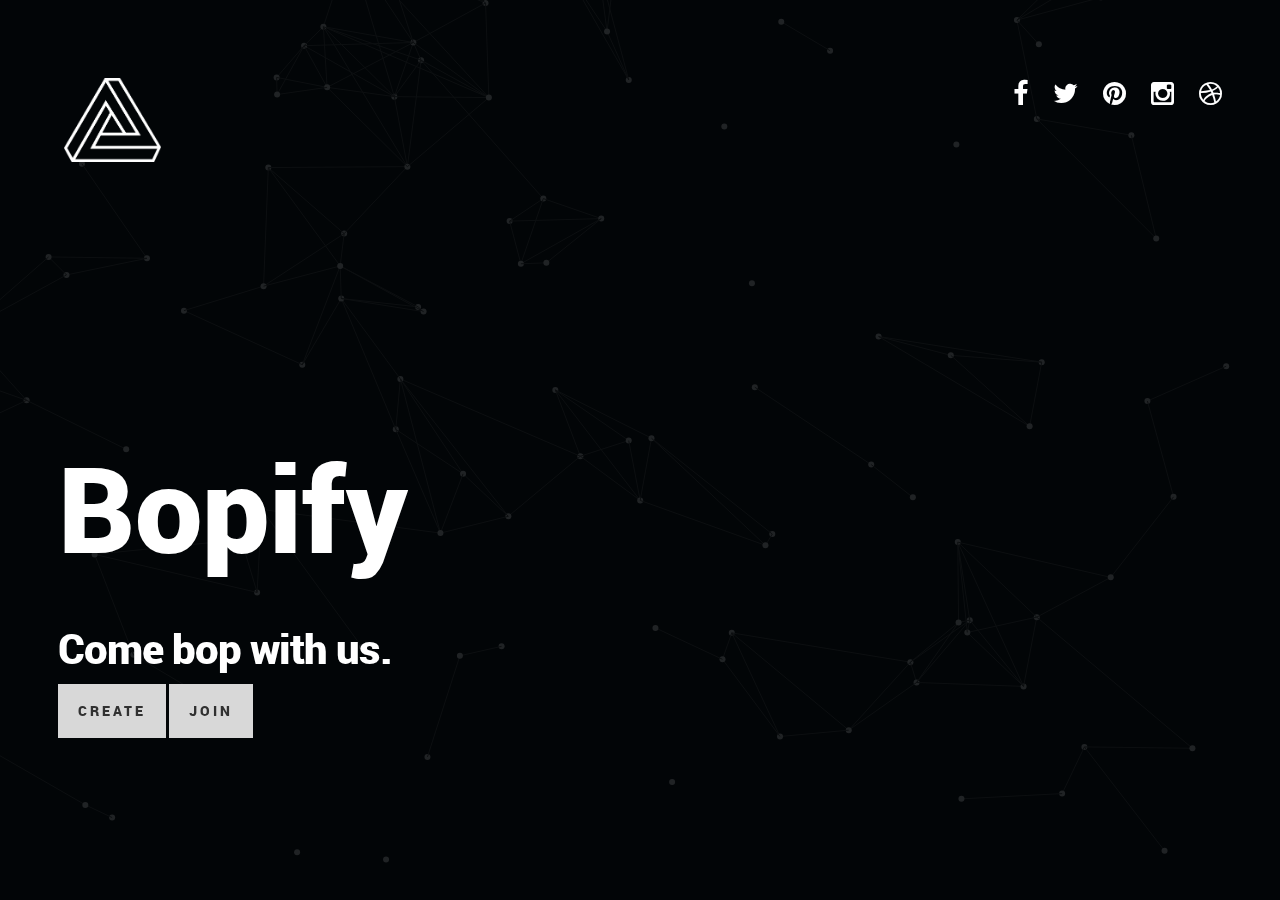
<file: bopify/templates/logged.html>
<!DOCTYPE html>
<!--[if IE 8 ]><html class="no-js oldie ie8" lang="en"> <![endif]-->
<!--[if IE 9 ]><html class="no-js oldie ie9" lang="en"> <![endif]-->
<!--[if (gte IE 9)|!(IE)]><!--><html class="no-js" lang="en"> <!--<![endif]-->
<head>

   <!--- basic page needs
   ================================================== -->
   <meta charset="utf-8">
	<title>Bopify</title>
	<meta name="description" content="">  
	<meta name="author" content="">

   <!-- mobile specific metas
   ================================================== -->
	<meta name="viewport" content="width=device-width, initial-scale=1, maximum-scale=1">

 	<!-- CSS
   ================================================== -->
   <link rel="stylesheet" href="../static/css/base.css">  
   <link rel="stylesheet" href="../static/css/main.css">
   <link rel="stylesheet" href="../static/css/vendor.css">

   <!-- script
   ================================================== -->
	<script src="../static/js/modernizr.js"></script>
</head>

<body id="top">

	<!-- header 
   ================================================== -->
   <header>

   	<div class="row">
   		<div class="logo">
	         <a href="index.html">Khronos</a>
	      </div> 

			<div class="social-links">
			   <ul>
					<li><a href="#"><i class="fa fa-facebook"></i></a></li>
					<li><a href="#"><i class="fa fa-twitter"></i></a></li>
				   <li><a href="#"><i class="fa fa-pinterest"></i></a></li>				   
				   <li><a href="#"><i class="fa fa-instagram"></i></a></li> 
				   <li><a href="#"><i class="fa fa-dribbble"></i></a></li>				     			
				</ul>
			</div>
   	</div> 

   </header> <!-- /header -->   

   <!-- home
   ================================================== -->
   <section id="home" class="home-particles">

   	<div class="shadow-overlay"></div>

   	<div class="content-wrap-table">		   

		<div class="main-content-tablecell">

		   	<div class="row">
		   		<div class="col-twelve">

		   			<div id="counter">
		   				<div class="half">
		   					<span> Bopify </span>
		   				</div> 
		   			</div>

			  			<div class="bottom-text">
			  				<h1> Come bop with us. </h1>

			  				<button type="button" class="btn btn-default col-md-6">Create</button>
				  			<button type="button" class="btn btn-default col-md-6">Join</button> 				
			  			</div>			  						  			   			

			   	</div>
			</div> <!-- /row -->  

		</div> <!-- /main-content --> 
		   
	</div> <!-- /content-wrap -->
   
   </section> <!-- /home -->

   </section> <!-- /info -->
   <!-- Java Script
   ================================================== --> 
   <script src="../static/js/jquery-2.1.3.min.js"></script>
   <script src="../static/js/plugins.js"></script>
   <script src="../static/js/main.js"></script>

</body>

</html>
</file>
<file: bopify/static/css/base.css>
/* =================================================================== 
 *
 *  Khronos v1.0 Base Stylesheet
 *  url: www.styleshout.com
 *  06-10-2016
 *  ------------------------------------------------------------------
 *
 *  TOC:
 *  01. reset
 *  02. basic/base setup styles
 *  03. grid
 *  04. MISC
 *
 * =================================================================== */

 
/* ===================================================================
 * 01. reset - normalize.css v3.0.2 | MIT License | git.io/normalize
 *
 * ------------------------------------------------------------------- */

html {
	font-family: sans-serif;
	-ms-text-size-adjust: 100%;
	-webkit-text-size-adjust: 100%;
}

body {
	margin: 0;
}

article,
aside,
details,
figcaption,
figure,
footer,
header,
hgroup,
main,
menu,
nav,
section,
summary {
	display: block;
}

audio,
canvas,
progress,
video {
	display: inline-block;
	vertical-align: baseline;
}

audio:not([controls]) {
	display: none;
	height: 0;
}

[hidden],
template {
	display: none;
}

a {
	background: transparent;
}

a:active,
a:hover {
	outline: 0;
}

abbr[title] {
	border-bottom: 1px dotted;
}

b,
strong {
	font-weight: bold;
}

dfn {
	font-style: italic;
}

h1 {
	font-size: 2em;
	margin: 0.67em 0;
}

mark {
	background: #ff0;
	color: #000;
}

small {
	font-size: 80%;
}

sub,
sup {
	font-size: 75%;
	line-height: 0;
	position: relative;
	vertical-align: baseline;
}

sup {
	top: -0.5em;
}

sub {
	bottom: -0.25em;
}

img {
	border: 0;
}

svg:not(:root) {
	overflow: hidden;
}

figure {
	margin: 1em 40px;
}

hr {
	-moz-box-sizing: content-box;
	box-sizing: content-box;
	height: 0;
}

pre {
	overflow: auto;
}

code,
kbd,
pre,
samp {
	font-family: monospace, monospace;
	font-size: 1em;
}

button,
input,
optgroup,
select,
textarea {
	color: inherit;
	font: inherit;
	margin: 0;
}

button {
	overflow: visible;
}

button,
select {
	text-transform: none;
}

button,
html input[type="button"],
input[type="reset"],
input[type="submit"] {
	-webkit-appearance: button;
	cursor: pointer;
}

button[disabled],
html input[disabled] {
	cursor: default;
}

button::-moz-focus-inner,
input::-moz-focus-inner {
	border: 0;
	padding: 0;
}

input {
	line-height: normal;
}

input[type="checkbox"],
input[type="radio"] {
	box-sizing: border-box;
	padding: 0;
}

input[type="number"]::-webkit-inner-spin-button,
input[type="number"]::-webkit-outer-spin-button {
	height: auto;
}

input[type="search"] {
	-webkit-appearance: textfield;
	-moz-box-sizing: content-box;
	-webkit-box-sizing: content-box;
	box-sizing: content-box;
}

input[type="search"]::-webkit-search-cancel-button,
input[type="search"]::-webkit-search-decoration {
	-webkit-appearance: none;
}

fieldset {
	border: 1px solid #c0c0c0;
	margin: 0 2px;
	padding: 0.35em 0.625em 0.75em;
}

legend {
	border: 0;
	padding: 0;
}

textarea {
	overflow: auto;
}

optgroup {
	font-weight: bold;
}

table {
	border-collapse: collapse;
	border-spacing: 0;
}

td,
th {
	padding: 0;
}


/* ===================================================================
 * 02. basic/base setup styles - (_basic.scss)
 *
 * ------------------------------------------------------------------- */
html {
	font-size: 62.5%;
	box-sizing: border-box;
}

*,
*::before,
*::after {
	box-sizing: inherit;
}

body {
	font-weight: normal;
	line-height: 1;
	text-rendering: optimizeLegibility;
	word-wrap: break-word;
	-webkit-overflow-scrolling: touch;
	-webkit-text-size-adjust: none;
}

body,
input,
button {
	-moz-osx-font-smoothing: grayscale;
	-webkit-font-smoothing: antialiased;
}

/* -------------------------------------------------------------------
 * Media - (_basic.scss)
 * ------------------------------------------------------------------- */
img,
video {
	max-width: 100%;
	height: auto;
}

/* -------------------------------------------------------------------
 * Typography resets - (_basic.scss)
 * ------------------------------------------------------------------- */
div, dl, dt, dd, ul, ol, li, h1, h2, h3, h4, h5, h6, pre, form, p, blockquote, th, td {
	margin: 0;
	padding: 0;
}
h1, h2, h3, h4, h5, h6 {
	-webkit-font-variant-ligatures: common-ligatures;
	-moz-font-variant-ligatures: common-ligatures;
	font-variant-ligatures: common-ligatures;
	text-rendering: optimizeLegibility;
}
em, i {
	font-style: italic;
	line-height: inherit;
}
strong, b {
	font-weight: bold;
	line-height: inherit;
}
small {
	font-size: 60%;
	line-height: inherit;
}
ol, ul {
	list-style: none;
}
li {
	display: block;
}

/* -------------------------------------------------------------------
 * links - (_basic.scss)
 * ------------------------------------------------------------------- */
a {
	text-decoration: none;
	line-height: inherit;
}

a img {
	border: none;
}

/* ------------------------------------------------------------------- 
 * inputs - (_basic.scss)
 * ------------------------------------------------------------------- */
fieldset {
	margin: 0;
	padding: 0;
}

input[type="email"],
input[type="number"],
input[type="search"],
input[type="text"],
input[type="tel"],
input[type="url"],
input[type="password"],
textarea {
	-webkit-appearance: none;
	-moz-appearance: none;
	-ms-appearance: none;
	-o-appearance: none;
	appearance: none;
}


/* ===================================================================
 * 03. grid - (_grid.scss)
 *
 * ------------------------------------------------------------------- */
.row {
	width: 94%;
	max-width: 1170px;
	margin: 0 auto;
}

.row:before,
.row:after {
	content: "";
	display: table;
}

.row:after {
	clear: both;
}

.row .row {
	width: auto;
	max-width: none;
	margin-left: -20px;
	margin-right: -20px;
}

[class*="col-"],
.bgrid {
	float: left;
}

[class*="col-"] + [class*="col-"].end {
	float: right;
}

[class*="col-"] {
	padding: 0 20px;
}

.col-one {
	width: 8.33333%;
}
.col-two, .col-1-6 {
	width: 16.66667%;
}
.col-three, .col-1-4 {
	width: 25%;
}
.col-four, .col-1-3 {
	width: 33.33333%;
}
.col-five {
	width: 41.66667%;
}
.col-six, .col-1-2 {
	width: 50%;
}
.col-seven {
	width: 58.33333%;
}
.col-eight, .col-2-3 {
	width: 66.66667%;
}
.col-nine, .col-3-4 {
	width: 75%;
}
.col-ten, .col-5-6 {
	width: 83.33333%;
}
.col-eleven {
	width: 91.66667%;
}
.col-twelve, .col-full {
	width: 100%;
}

/* --------------------------------------------------------------- 
 * small screens - (_base.scss)
 * --------------------------------------------------------------- */
@media screen and (max-width:1024px) {
	.row .row {
		margin-left: -18px;
		margin-right: -18px;
	}

	[class*="col-"] {
		padding: 0 18px;
	}

}

/* ---------------------------------------------------------------
 * tablets - (_base.scss)
 * --------------------------------------------------------------- */
@media screen and (max-width:768px) {
	.row {
		width: auto;
		padding-left: 30px;
		padding-right: 30px;
	}

	.row .row {
		padding-left: 0;
		padding-right: 0;
		margin-left: -15px;
		margin-right: -15px;
	}

	[class*="col-"] {
		padding: 0 15px;
	}

	.tab-1-4 {
		width: 25%;
	}

	.tab-1-3 {
		width: 33.33333%;
	}

	.tab-1-2 {
		width: 50%;
	}

	.tab-2-3 {
		width: 66.66667%;
	}

	.tab-3-4 {
		width: 75%;
	}

	.tab-full {
		width: 100%;
	}

}

/* --------------------------------------------------------------- 
 * large mobile devices - (_base.scss)
 * --------------------------------------------------------------- */
@media screen and (max-width:600px) {
	.row {
		padding-left: 25px;
		padding-right: 25px;
	}

	.row .row {
		margin-left: -10px;
		margin-right: -10px;
	}

	[class*="col-"] {
		padding: 0 10px;
	}

	.mob-1-4 {
		width: 25%;
	}

	.mob-1-2 {
		width: 50%;
	}

	.mob-3-4 {
		width: 75%;
	}

	.mob-full {
		width: 100%;
	}

}

/* --------------------------------------------------------------- 
 * small mobile devices - (_base.scss)
 * --------------------------------------------------------------- */
@media screen and (max-width:400px) {
	.row .row {
		padding-left: 0;
		padding-right: 0;
		margin-left: 0;
		margin-right: 0;
	}

	[class*="col-"] {
		width: 100% !important;
		float: none !important;
		clear: both !important;
		margin-left: 0;
		margin-right: 0;
		padding: 0;
	}

	[class*="col-"] + [class*="col-"].end {
		float: none;
	}

}


/* ===================================================================
 * block grids - (_base.scss)
 *
 * ------------------------------------------------------------------- */

[class*="block-"]:before, [class*="block-"]:after {
	content: "";
	display: table;
}

[class*="block-"]:after {
	clear: both;
}

.block-1-6 .bgrid {
	width: 16.66667%;
}

.block-1-4 .bgrid {
	width: 25%;
}

.block-1-3 .bgrid {
	width: 33.33333%;
}

.block-1-2 .bgrid {
	width: 50%;
}

/**
 * Clearing for block grid columns. Allow columns with 
 * different heights to align properly.
 */
.block-1-6 .bgrid:nth-child(6n+1),
.block-1-4 .bgrid:nth-child(4n+1),
.block-1-3 .bgrid:nth-child(3n+1),
.block-1-2 .bgrid:nth-child(2n+1) {
	clear: both;
}

/* ---------------------------------------------------------------
 * small screens - (_base.scss)
 * --------------------------------------------------------------- */
@media screen and (max-width:1024px) {
	.block-s-1-6 .bgrid {
		width: 16.66667%;
	}

	.block-s-1-4 .bgrid {
		width: 25%;
	}

	.block-s-1-3 .bgrid {
		width: 33.33333%;
	}

	.block-s-1-2 .bgrid {
		width: 50%;
	}

	.block-s-full .bgrid {
		width: 100%;
		clear: both;
	}

	[class*="block-s-"] .bgrid:nth-child(n) {
		clear: none;
	}

	.block-s-1-6 .bgrid:nth-child(6n+1),
	.block-s-1-4 .bgrid:nth-child(4n+1),
	.block-s-1-3 .bgrid:nth-child(3n+1),
	.block-s-1-2 .bgrid:nth-child(2n+1) {
		clear: both;
	}

}

/* ---------------------------------------------------------------
 * tablets - (_base.scss)
 * --------------------------------------------------------------- */
@media screen and (max-width:768px) {
	.block-tab-1-6 .bgrid {
		width: 16.66667%;
	}

	.block-tab-1-4 .bgrid {
		width: 25%;
	}

	.block-tab-1-3 .bgrid {
		width: 33.33333%;
	}

	.block-tab-1-2 .bgrid {
		width: 50%;
	}

	.block-tab-full .bgrid {
		width: 100%;
		clear: both;
	}

	[class*="block-tab-"] .bgrid:nth-child(n) {
		clear: none;
	}

	.block-tab-1-6 .bgrid:nth-child(6n+1),
	.block-tab-1-4 .bgrid:nth-child(4n+1),
	.block-tab-1-3 .bgrid:nth-child(3n+1),
	.block-tab-1-2 .bgrid:nth-child(2n+1) {
		clear: both;
	}

}

/* ---------------------------------------------------------------
 * large mobile devices - (_base.scss)
 * --------------------------------------------------------------- */
@media screen and (max-width:600px) {
	.block-mob-1-6 .bgrid {
		width: 16.66667%;
	}

	.block-mob-1-4 .bgrid {
		width: 25%;
	}

	.block-mob-1-3 .bgrid {
		width: 33.33333%;
	}

	.block-mob-1-2 .bgrid {
		width: 50%;
	}

	.block-mob-full .bgrid {
		width: 100%;
		clear: both;
	}

	[class*="block-mob-"] .bgrid:nth-child(n) {
		clear: none;
	}

	.block-mob-1-6 .bgrid:nth-child(6n+1),
	.block-mob-1-4 .bgrid:nth-child(4n+1),
	.block-mob-1-3 .bgrid:nth-child(3n+1),
	.block-mob-1-2 .bgrid:nth-child(2n+1) {
		clear: both;
	}

}

/* ---------------------------------------------------------------
 * stack on small mobile devices - (_base.scss)
 * --------------------------------------------------------------- */
@media screen and (max-width:400px) {
	.stack .bgrid {
		width: 100% !important;
		float: none !important;
		clear: both !important;
		margin-left: 0;
		margin-right: 0;
	}

}


/* ===================================================================
 * 04. MISC  - (_base.scss)
 *
 * ------------------------------------------------------------------- */

/**
 * Clearing - (http://nicolasgallagher.com/micro-clearfix-hack/
 */
.group:before,
.group:after {
	content: "";
	display: table;
}

.group:after {
	clear: both;
}

/**
 * Misc Helper Styles 
 */
.hide {
	display: none;
}

.invisible {
	visibility: hidden;
}

.antialiased {
	-webkit-font-smoothing: antialiased;
	-moz-osx-font-smoothing: grayscale;
}

.overflow-hidden {
	overflow: hidden;
}

.remove-bottom {
	margin-bottom: 0;
}

.half-bottom {
	margin-bottom: 1.5rem !important;
}

.add-bottom {
	margin-bottom: 3rem !important;
}

.no-border {
	border: none;
}

.full-width {
	width: 100%;
}

.text-center {
	text-align: center;
}

.text-left {
	text-align: left;
}

.text-right {
	text-align: right;
}

.pull-left {
	float: left;
}

.pull-right {
	float: right;
}

.align-center {
	margin-left: auto;
	margin-right: auto;
	text-align: center;
}
</file>
<file: bopify/static/css/main.css>
/* =================================================================== 
 *
 *  Khronos v1.0 Main Stylesheet
 *  url: www.styleshout.com
 *  06-10-2016
 *  ------------------------------------------------------------------
 *
 *  TOC:
 *  01. webfonts and iconfonts
 *  02. base style overrides
 *  03. typography & general theme styles
 *  04. preloader
 *  05. forms
 *  06. buttons
 *  07. other components
 *  08. header styles
 *  09. home
 *  10. info
 *  11. cta
 *  12. footer
 *
 * =================================================================== */


/* ===================================================================
 * 01. webfonts and iconfonts - (_document-setup)
 *
 * ------------------------------------------------------------------- */
@import url("fonts.css");
@import url("font-awesome/css/font-awesome.min.css");
@import url("micons/micons.css");


/* ===================================================================
 * 02. base style overrides - (_document-setup)
 *
 * ------------------------------------------------------------------- */
html {
	font-size: 10px;
}
@media only screen and (max-width:1024px) {
	html {
		font-size: 9.375px;
	}
}
@media only screen and (max-width:768px) {
	html {
		font-size: 10px;
	}
}
@media only screen and (max-width:400px) {
	html {
		font-size: 9.375px;
	}
}
html, body {
	height: 100%;
}
body {
	background: #FFFFFF;
	font-family: "roboto-regular", sans-serif;
	font-size: 1.6rem;
	line-height: 3rem;
	color: #333333;
}

/* ------------------------------------------------------------------- 
 * links - (_document-setup) 
 * ------------------------------------------------------------------- */
a, a:visited {
	color: #057f78;
	-moz-transition: all 0.3s ease-in-out;
	-o-transition: all 0.3s ease-in-out;
	-webkit-transition: all 0.3s ease-in-out;
	-ms-transition: all 0.3s ease-in-out;
	transition: all 0.3s ease-in-out;
}
a:hover, a:focus {
	color: #000000;
}

/* ===================================================================
 * 03. typography & general theme styles - (_document-setup.scss) 
 *
 * ------------------------------------------------------------------- */
h1, h2, h3, h4, h5, h6, .h01, .h02, .h03, .h04, .h05, .h06 {
	font-family: "roboto-black", sans-serif;
	color: #151515;
	font-style: normal;
	text-rendering: optimizeLegibility;
	margin-bottom: 2.1rem;
}
h3, .h03, h4, .h04 {
	margin-bottom: 1.8rem;
}
h5, .h05, h6, .h06 {
	margin-bottom: 1.2rem;
}
h1, .h01 {
	font-size: 3.1rem;
	line-height: 1.35;
	letter-spacing: -.1rem;
}
@media only screen and (max-width:600px) {
	h1, .h01 {
		font-size: 2.6rem;
		letter-spacing: -.07rem;
	}
}
h2, .h02 {
	font-size: 2.4rem;
	line-height: 1.25;
}
h3, .h03 {
	font-size: 2rem;
	line-height: 1.5;
}
h4, .h04 {
	font-size: 1.7rem;
	line-height: 1.76;
}
h5, .h05 {
	font-size: 1.4rem;
	line-height: 1.7;
	text-transform: uppercase;
	letter-spacing: .2rem;
}
h6, .h06 {
	font-size: 1.3rem;
	line-height: 1.85;
	text-transform: uppercase;
	letter-spacing: .2rem;
}
p img {
	margin: 0;
}
p.lead {
	font-family: "roboto-light", serif;
	font-size: 2rem;
	line-height: 1.8;
	color: #4d4d4d;
}
@media only screen and (max-width:768px) {
	p.lead {
		font-size: 1.8rem;
	}
}
em, i, strong, b {
	font-size: 1.6rem;
	line-height: 3rem;
	font-style: normal;
	font-weight: normal;
}
em, i {
	font-family: "roboto-italic", serif;
}
strong, b {
	font-family: "roboto-bold", serif;
}
small {
	font-size: 1.1rem;
	line-height: inherit;
}
blockquote {
	margin: 3rem 0;
	padding-left: 4rem;
	position: relative;
}
blockquote:before {
	content: "\201C";
	font-size: 8rem;
	line-height: 0px;
	margin: 0;
	color: #333;
	font-family: arial, sans-serif;
	position: absolute;
	top: 3rem;
	left: 0;
}
blockquote p {
	font-family: georgia, serif;
	font-style: italic;
	padding: 0;
	font-size: 1.9rem;
	line-height: 1.75;
}
blockquote cite {
	display: block;
	font-size: 1.2rem;
	font-style: normal;
	line-height: 1.65;
}
blockquote cite:before {
	content: "\2014 \0020";
}
blockquote cite a, blockquote cite a:visited {
	color: #4d4d4d;
	border: none;
}
abbr {
	font-family: "roboto-bold", serif;
	font-variant: small-caps;
	text-transform: lowercase;
	letter-spacing: .05rem;
	color: #4d4d4d;
}
var, kbd, samp, code, pre {
	font-family: Consolas, "Andale Mono", Courier, "Courier New", monospace;
}
pre {
	padding: 2.4rem 3rem 3rem;
	background: #F1F1F1;
}
code {
	font-size: 1.4rem;
	margin: 0 .2rem;
	padding: .3rem .6rem;
	white-space: nowrap;
	background: #F1F1F1;
	border: 1px solid #E1E1E1;
	border-radius: 3px;
}
pre > code {
	display: block;
	white-space: pre;
	line-height: 2;
	padding: 0;
	margin: 0;
}
pre.prettyprint > code {
	border: none;
}
del {
	text-decoration: line-through;
}
abbr[title], dfn[title] {
	border-bottom: 1px dotted;
	cursor: help;
}
mark {
	background: #FFF49B;
	color: #000;
}
hr {
	border: solid #d2d2d2;
	border-width: 1px 0 0;
	clear: both;
	margin: 2.4rem 0 1.5rem;
	height: 0;
}

/* ------------------------------------------------------------------- 
 * Lists - (_document-setup)  
 * ------------------------------------------------------------------- */
ol {
	list-style: decimal;
}
ul {
	list-style: disc;
}
li {
	display: list-item;
}
ol, ul {
	margin-left: 1.7rem;
}
ul li {
	padding-left: .4rem;
}
ul ul, ul ol, ol ol, ol ul {
	margin: .6rem 0 .6rem 1.7rem;
}
ul.disc li {
	display: list-item;
	list-style: none;
	padding: 0 0 0 .8rem;
	position: relative;
}
ul.disc li::before {
	content: "";
	display: inline-block;
	width: 8px;
	height: 8px;
	border-radius: 50%;
	background: #034e4a;
	position: absolute;
	left: -17px;
	top: 11px;
	vertical-align: middle;
}
dt {
	margin: 0;
	color: #034e4a;
}
dd {
	margin: 0 0 0 2rem;
}

/* ------------------------------------------------------------------- 
 * Spacing - (_document-setup)  
 * ------------------------------------------------------------------- */
button, .button {
	margin-bottom: 1.2;
}
fieldset {
	margin-bottom: 1.5rem;
}
input,
textarea,
select,
pre,
blockquote,
figure,
table,
p,
ul,
ol,
dl,
form,
.fluid-video-wrapper,
.ss-custom-select {
	margin-bottom: 3rem;
}

/* ------------------------------------------------------------------- 
 * floated image - (_document-setup)  
 * ------------------------------------------------------------------- */
img.pull-right {
	margin: 1.5rem 0 0 3rem;
}
img.pull-left {
	margin: 1.5rem 3rem 0 0;
}

/* ------------------------------------------------------------------- 
 * block grids paddings
 * ------------------------------------------------------------------- */
.bgrid {
	padding: 0 20px;
}
@media only screen and (max-width:1024px) {
	.bgrid {
		padding: 0 18px;
	}
}
@media only screen and (max-width:768px) {
	.bgrid {
		padding: 0 15px;
	}
}
@media only screen and (max-width:600px) {
	.bgrid {
		padding: 0 10px;
	}
}
@media only screen and (max-width:400px) {
	.bgrid {
		padding: 0;
	}
}

 
/* ===================================================================
 * 04. preloader - (_preloader-1.scss)
 *
 * ------------------------------------------------------------------- */
#preloader {
	position: fixed;
	top: 0;
	left: 0;
	right: 0;
	bottom: 0;
	background: #050505;
	z-index: 800;
	height: 100%;
	width: 100%;
}
.no-js #preloader, .oldie #preloader {
	display: none;
}
#loader {
	position: absolute;
	left: 50%;
	top: 50%;
	width: 60px;
	height: 60px;
	margin: -30px 0 0 -30px;
	padding: 0;
}
#loader:before {
	content: "";
	border-top: 6px solid rgba(255, 255, 255, 0.1);
	border-right: 6px solid rgba(255, 255, 255, 0.1);
	border-bottom: 6px solid rgba(255, 255, 255, 0.1);
	border-left: 6px solid #FFFFFF;
	-webkit-animation: load 1.1s infinite linear;
	animation: load 1.1s infinite linear;
	display: block;
	border-radius: 50%;
	width: 60px;
	height: 60px;
}
@-webkit-keyframes load {
	0% {
		-webkit-transform: rotate(0deg);
		transform: rotate(0deg);
	}
	100% {
		-webkit-transform: rotate(360deg);
		transform: rotate(360deg);
	}
}
@keyframes load {
	0% {
		-webkit-transform: rotate(0deg);
		transform: rotate(0deg);
	}
	100% {
		-webkit-transform: rotate(360deg);
		transform: rotate(360deg);
	}
}


/* ===================================================================
 * 05. forms - (_forms.scss)
 *
 * ------------------------------------------------------------------- */
fieldset {
	border: none;
}
input[type="email"],
input[type="number"],
input[type="search"],
input[type="text"],
input[type="tel"],
input[type="url"],
input[type="password"],
textarea,
select {
	display: block;
	height: 6rem;
	padding: 1.5rem 2rem;
	border: none;
	border-bottom: 3px solid rgba(17, 17, 17, 0.5);
	outline: none;
	vertical-align: middle;
	color: #333333;
	font-family: "roboto-regular", sans-serif;
	font-size: 1.7rem;
	line-height: 3rem;
	max-width: 100%;
	background: transparent;
	-moz-transition: all 0.3s ease-in-out;
	-o-transition: all 0.3s ease-in-out;
	-webkit-transition: all 0.3s ease-in-out;
	-ms-transition: all 0.3s ease-in-out;
	transition: all 0.3s ease-in-out;
}
textarea {
	min-height: 25rem;
}
input[type="email"]:focus,
input[type="number"]:focus,
input[type="search"]:focus,
input[type="text"]:focus,
input[type="tel"]:focus,
input[type="url"]:focus,
input[type="password"]:focus,
textarea:focus,
select:focus {
	color: #000000;
	border-color: #034e4a;
}
label, legend {
	font-family: "roboto-bold", sans-serif;
	font-size: 1.6rem;
	margin-bottom: .6rem;
	color: black;
	display: block;
}
input[type="checkbox"],
input[type="radio"] {
	display: inline;
}

label > .label-text {
	display: inline-block;
	margin-left: 1rem;
	font-family: "roboto-regular", sans-serif;
	line-height: inherit;
}

label > input[type="checkbox"],
label > input[type="radio"] {
	margin: 0;
	position: relative;
	top: .15rem;
}

/* ------------------------------------------------------------------- 
 * Style Placeholder Text  
 * ------------------------------------------------------------------- */
::-webkit-input-placeholder {
	color: gray;
}
:-moz-placeholder {
	color: gray;  /* Firefox 18- */
}
::-moz-placeholder {
	color: gray;  /* Firefox 19+ */
}
:-ms-input-placeholder {
	color: gray;
}
.placeholder {
	color: gray !important;
}

/* ===================================================================
 * 06. buttons - (_button-essentials.scss)
 *
 * ------------------------------------------------------------------- */
.button,
a.button,
button,
input[type="submit"],
input[type="reset"],
input[type="button"] {
	display: inline-block;
	font-family: "roboto-black", sans-serif;
	font-size: 1.4rem;
	text-transform: uppercase;
	letter-spacing: .3rem;
	height: 5.4rem;
	line-height: 5.4rem;
	padding: 0 3rem;
	margin: 0 .3rem 1.2rem 0;
	background: #d8d8d8;
	color: #313131;
	text-decoration: none;
	cursor: pointer;
	text-align: center;
	white-space: nowrap;
	border: none;
	-moz-transition: all 0.3s ease-in-out;
	-o-transition: all 0.3s ease-in-out;
	-webkit-transition: all 0.3s ease-in-out;
	-ms-transition: all 0.3s ease-in-out;
	transition: all 0.3s ease-in-out;
}

.button:hover,
a.button:hover,
button:hover,
input[type="submit"]:hover,
input[type="reset"]:hover,
input[type="button"]:hover,
.button:focus,
button:focus,
input[type="submit"]:focus,
input[type="reset"]:focus,
input[type="button"]:focus {
	background: #bebebe;
	color: #000000;
	outline: 0;
}

.button.button-primary,
a.button.button-primary,
button.button-primary,
input[type="submit"].button-primary,
input[type="reset"].button-primary,
input[type="button"].button-primary {
	background: #034e4a;
	color: #FFFFFF;
}

.button.button-primary:hover,
a.button.button-primary:hover,
button.button-primary:hover,
input[type="submit"].button-primary:hover,
input[type="reset"].button-primary:hover,
input[type="button"].button-primary:hover,
.button.button-primary:focus,
button.button-primary:focus,
input[type="submit"].button-primary:focus,
input[type="reset"].button-primary:focus,
input[type="button"].button-primary:focus {
	background: #1f1f1f;
}

button.full-width,
.button.full-width {
	width: 100%;
	margin-right: 0;
}

button.medium,
.button.medium {
	height: 5.7rem !important;
	line-height: 5.7rem !important;
	padding: 0 1.8rem !important;
}

button.large,
.button.large {
	height: 6rem !important;
	line-height: 6rem !important;
	padding: 0rem 3rem !important;
}

button.stroke,
.button.stroke {
	background: transparent !important;
	border: 3px solid #313131;
	line-height: 4.8rem;
}

button.stroke.medium,
.button.stroke.medium {
	line-height: 5.1rem !important;
}

button.stroke.large,
.button.stroke.large {
	line-height: 5.4rem !important;
}

button.stroke:hover,
.button.stroke:hover {
	border: 3px solid #034e4a;
	color: #034e4a;
}

button::-moz-focus-inner,
input::-moz-focus-inner {
	border: 0;
	padding: 0;
}


/* ===================================================================
 * 07. other components - (_others.scss)
 *
 * ------------------------------------------------------------------- */

/* ------------------------------------------------------------------- 
 * additional typo styles - (_additional-typo.scss)
 * ------------------------------------------------------------------- */

/* drop cap 
 * ----------------------------------------------- */
.drop-cap:first-letter {
	float: left;
	margin: 0;
	padding: 1.5rem .6rem 0 0;
	font-size: 8.4rem;
	font-family: "roboto-bold", sans-serif;
	line-height: 6rem;
	text-indent: 0;
	background: transparent;
	color: #151515;
}

/* line definition style 
 * ----------------------------------------------- */
.lining dt, .lining dd {
	display: inline;
	margin: 0;
}
.lining dt + dt:before, .lining dd + dt:before {
	content: "\A";
	white-space: pre;
}
.lining dd + dd:before {
	content: ", ";
}
.lining dd + dd:before {
	content: ", ";
}
.lining dd:before {
	content: ": ";
	margin-left: -0.2em;
}

/* dictionary definition style 
 * ----------------------------------------------- */
.dictionary-style dt {
	display: inline;
	counter-reset: definitions;
}
.dictionary-style dt + dt:before {
	content: ", ";
	margin-left: -0.2em;
}
.dictionary-style dd {
	display: block;
	counter-increment: definitions;
}
.dictionary-style dd:before {
	content: counter(definitions, decimal) ". ";
}

/** 
 * Pull Quotes
 * -----------
 * markup:
 *
 * <aside class="pull-quote">
 *		<blockquote>
 *			<p></p>
 *		</blockquote>
 *	</aside>
 *
 * --------------------------------------------------------------------- */
.pull-quote {
	position: relative;
	padding: 2.1rem 3rem 2.1rem 0px;
}
.pull-quote:before, .pull-quote:after {
	height: 1em;
	position: absolute;
	font-size: 8rem;
	font-family: Arial, Sans-Serif;
	color: #333;
}
.pull-quote:before {
	content: "\201C";
	top: 33px;
	left: 0;
}
.pull-quote:after {
	content: '\201D';
	bottom: -33px;
	right: 0;
}
.pull-quote blockquote {
	margin: 0;
}
.pull-quote blockquote:before {
	content: none;
}

/** 
 * Stats Tab
 * ---------
 * markup:
 *
 * <ul class="stats-tabs">
 *		<li><a href="#">[value]<em>[name]</em></a></li>
 *	</ul>
 *
 * Extend this object into your markup.
 *
 * --------------------------------------------------------------------- */
.stats-tabs {
	padding: 0;
	margin: 3rem 0;
}
.stats-tabs li {
	display: inline-block;
	margin: 0 1.5rem 3rem 0;
	padding: 0 1.5rem 0 0;
	border-right: 1px solid #ccc;
}
.stats-tabs li:last-child {
	margin: 0;
	padding: 0;
	border: none;
}
.stats-tabs li a {
	display: inline-block;
	font-size: 2.5rem;
	font-family: "roboto-bold", sans-serif;
	border: none;
	color: #252525;
}
.stats-tabs li a:hover {
	color: #034e4a;
}
.stats-tabs li a em {
	display: block;
	margin: .6rem 0 0 0;
	font-size: 1.4rem;
	font-family: "roboto-regular", sans-serif;
	color: #4d4d4d;
}


/* ===================================================================
 * 08. header styles - (_layout.scss)
 *
 * ------------------------------------------------------------------- */
header {
	width: 100%;
	height: auto;
	position: absolute;
	left: 0;
	top: 0;
	z-index: 700;
}
header .row {
	height: auto;
	max-width: 1290px;
	position: relative;
}

/* ------------------------------------------------------------------- 
 * header logo - (_layout.css) 
 * ------------------------------------------------------------------- */
header .logo {
	position: absolute;
	left: 26px;
	top: 0;
	margin-top: 78px;
}
header .logo a {
	display: block;
	margin: 0;
	padding: 0;
	outline: 0;
	border: none;
	width: 97px;
	height: 84px;
	background: url("../images/logo.png") no-repeat center;
	background-size: 97px 84px;
	font: 0/0 a;
	text-shadow: none;
	color: transparent;
	-moz-transition: all 0.5s ease-in-out;
	-o-transition: all 0.5s ease-in-out;
	-webkit-transition: all 0.5s ease-in-out;
	-ms-transition: all 0.5s ease-in-out;
	transition: all 0.5s ease-in-out;
}

/* ------------------------------------------------------------------- 
 * header social - (_layout.css)  
 * ------------------------------------------------------------------- */
header .social-links {
	position: absolute;
	right: 20px;
	top: 78px;
	text-align: right;
}

header .social-links ul {
	display: block;
	list-style: none;
	margin: 0;
	padding: 0;
	font-size: 2.7rem;
}

header .social-links ul li {
	display: inline-block;
	padding: 0 .9rem;
}

header .social-links ul li:last-child {
	padding-right: 0;
}

header .social-links ul li a,
header .social-links ul li a:visited {
	color: #FFFFFF;
}

header .social-links ul li a:hover,
header .social-links ul li a:focus {
	color: #057f78;
}

/* ------------------------------------------------------------------- 
 * responsive:
 * header section 
 * ------------------------------------------------------------------- */
@media only screen and (max-width:1024px) {
	header .logo {
		left: 24px;
		margin-top: 42px;
	}
	header .logo a {
		width: 90px;
		height: 78px;
		background-size: 90px 78px;
	}
	header .social-links {
		right: 18px;
		top: 54px;
	}
}
@media only screen and (max-width:768px) {
	header .logo {
		left: 51px;
		margin-top: 36px;
	}
	header .logo a {
		width: 80px;
		height: 70px;
		background-size: 80px 70px;
	}
	header .social-links {
		right: 45px;
		top: 48px;
	}
}
@media only screen and (max-width:600px) {
	header .logo {
		left: 41px;
		margin-top: 30px;
	}
	header .logo a {
		width: 70px;
		height: 61px;
		background-size: 70px 61px;
	}
	header .social-links {
		right: 41px;
		top: 42px;
	}
	header .social-links ul {
		font-size: 2.4rem;
	}
}
@media only screen and (max-width:500px) {
	header .logo {
		left: 35px;
	}
	header .social-links {
		right: 35px;
	}
	header .social-links ul {
		font-size: 2.1rem;
	}
	header .social-links ul li {
		padding: 0 .6rem;
	}
}
@media only screen and (max-width:380px) {
	header .logo {
		left: 30px;
		margin-top: 30px;
	}
	header .logo a {
		width: 60px;
		height: 52px;
		background-size: 60px 52px;
	}
	header .social-links ul {
		font-size: 2rem;
	}
	header .social-links li {
		padding: 0 .3rem;
	}
}

/* ===================================================================
 * 09. home - (_layout.scss)
 *
 * ------------------------------------------------------------------- */
#home {
	background: #020507;
	width: 100%;
	height: 100%;
	min-height: 800px;
	z-index: 600;
	position: relative;
}
#home .shadow-overlay {
	position: absolute;
	top: 0;
	left: 0;
	width: 100%;
	height: 100%;
	opacity: .9;
	background: -moz-linear-gradient(left, black 0%, black 20%, transparent 100%);  /* FF3.6-15 */
	background: -webkit-linear-gradient(left, black 0%, black 20%, transparent 100%);  /* Chrome10-25,Safari5.1-6 */
	background: linear-gradient(to right, black 0%, black 20%, transparent 100%);  /* W3C, IE10+, FF16+, Chrome26+, Opera12+, Safari7+ */
	filter: progid:DXImageTransform.Microsoft.gradient(startColorstr='#000000', endColorstr='#00000000', GradientType=1);  /* IE6-9 */
}
#home .row {
	max-width: 1290px;
}

#home.home-static {
	background-image: url(../images/home-bg.jpg);
	background-repeat: no-repeat;
	background-position: center;
	-webkit-background-size: cover;
	-moz-background-size: cover;
	background-size: cover;
}

#home.home-particles {
	background: #020507;
	overflow: hidden;
}
#home.home-particles .pg-canvas {
	position: absolute;
	top: 0;
	left: 0;
	height: 100% !important;
	width: 100% !important;
	opacity: .12;
}
#home.home-particles .shadow-overlay {
	display: none;
}

#home.home-slides {
	height: 100% !important;
}

.content-wrap-table {
	width: 100%;
	height: 100%;
	display: table;
	position: relative;
}
.main-content-tablecell {
	display: table-cell;
	vertical-align: bottom;
	z-index: 700;
}
.main-content-tablecell .row {
	position: relative;
	padding-top: 4.2rem;
	padding-bottom: 15rem;
}

.main-content-tablecell #counter {
	margin-bottom: 4.2rem;
}
.main-content-tablecell #counter:before,
.main-content-tablecell #counter:after {
	content: "";
	display: table;
}
.main-content-tablecell #counter:after {
	clear: both;
}
.main-content-tablecell #counter .half {
	float: left;
}
.main-content-tablecell #counter span {
	float: left;
	text-align: right;
	color: #FFFFFF;
	font-family: "roboto-black", sans-serif;
	font-size: 12rem;
	line-height: 1;
	padding: 0;
	margin-bottom: 1.5rem;
}
.main-content-tablecell #counter span sup {
	font-family: "roboto-bold", sans-serif;
	font-size: .17em;
	color: rgba(255, 255, 255, 0.3);
	top: -3.6em;
	right: 1em;
}
.main-content-tablecell h1 {
	font-size: 4.2rem;
	line-height: 1.143;
	color: #FFFFFF;
	margin-bottom: 1.2rem;
	max-width: 600px;
	position: relative;
}
.main-content-tablecell p {
	color: rgba(255, 255, 255, 0.3);
	font-family: "roboto-regular", sans-serif;
	font-size: 1.8rem;
	max-width: 400px;
}

.scroll-icon {
	position: absolute;
	width: 200px;
	height: 90px;
	padding-right: 3.5rem;
	bottom: 0;
	right: 20px;
	text-align: right;
	border-right: 1px dashed rgba(255, 255, 255, 0.3);
}
.scroll-icon .scroll-text {
	font-family: "roboto-bold", sans-serif;
	font-size: 1.5rem;
	color: #FFFFFF;
	margin-top: 1.5rem;
}
.scroll-icon .end-top {
	content: "";
	background-color: #FFFFFF;
	width: 7px;
	height: 7px;
	border-radius: 50%;
	display: inline-block;
	vertical-align: top;
	position: absolute;
	top: -6px;
	right: -4px;
}
.scroll-icon .mouse {
	position: absolute;
	height: 38px;
	width: 25px;
	border: 3px solid #FFFFFF;
	border-radius: 12px;
	right: -13px;
	top: 10px;
	display: block;
	text-align: center;
	z-index: 700;
	-webkit-animation: vertical 3s ease infinite;
	animation: vertical 3s ease infinite;
}
.scroll-icon .mouse::before {
	content: "";
	display: block;
	height: 5px;
	width: 3px;
	background-color: #FFFFFF;
	position: absolute;
	top: 6px;
	left: 50%;
	margin-left: -1.5px;
	border-radius: 2px;
}
@-webkit-keyframes vertical {
	0%, 60%, 80%, 100% {
		-webkit-transform: translateY(0);
	}
	20% {
		-webkit-transform: translateY(-5px);
	}
	40% {
		-webkit-transform: translateY(20px);
	}
}
@keyframes vertical {
	0%, 60%, 80%, 100% {
		-webkit-transform: translateY(0);
	}
	20% {
		-webkit-transform: translateY(-5px);
	}
	40% {
		-webkit-transform: translateY(20px);
	}
}

/* ------------------------------------------------------------------- 
 * responsive:
 * home section 
 * ------------------------------------------------------------------- */
@media only screen and (max-width:1200px) {
	.main-content-tablecell #counter {
		margin-bottom: 2.4rem;
	}
	.main-content-tablecell #counter span {
		font-size: 11rem;
	}
}
@media only screen and (max-width:1024px) {
	.main-content-tablecell h1 {
		font-size: 3.5rem;
	}
	.main-content-tablecell p {
		font-size: 1.7rem;
	}
}
@media only screen and (max-width:768px) {
	.main-content-tablecell #counter {
		margin-bottom: 1.2rem;
	}
	.main-content-tablecell #counter span {
		font-size: 10.4rem;
	}
	.main-content-tablecell .row {
		padding-bottom: 12rem;
	}
	.main-content-tablecell h1 {
		font-size: 3.2rem;
	}
	.main-content-tablecell p {
		font-size: 1.6rem;
	}
	.scroll-icon {
		right: 45px;
	}
	.scroll-icon .scroll-text {
		font-size: 1.4rem;
	}
}
@media only screen and (max-width:600px) {
	#home {
		min-height: 700px;
	}
	.main-content-tablecell #counter {
		margin-bottom: .9rem;
	}
	.main-content-tablecell #counter span {
		font-size: 8.4rem;
	}
	.main-content-tablecell h1 {
		font-size: 2.7rem;
	}
}
@media only screen and (max-width:500px) {
	.main-content-tablecell #counter span {
		font-size: 7.2rem;
	}
}
@media only screen and (max-width:400px) {
	#home {
		min-height: 600px;
	}
	.main-content-tablecell #counter {
		margin-bottom: 1.5rem;
	}
	.main-content-tablecell #counter span {
		font-size: 6rem;
		margin-bottom: .9rem;
	}
	.main-content-tablecell #counter span sup {
		font-size: .2em;
		top: -2.8em;
	}
	.main-content-tablecell h1 {
		font-size: 2.4rem;
	}
}


/* ===================================================================
 * 10. info - (_layout.scss)
 *
 * ------------------------------------------------------------------- */
#info {
	background: #FFFFFF;
	background-image: url(../images/info-bg.jpg);
	background-attachment: fixed;
	background-repeat: no-repeat;
	background-position: center;
	-webkit-background-size: cover;
	-moz-background-size: cover;
	background-size: cover;
	padding: 10.2rem 0 9rem;
	position: relative;
	color: rgba(17, 17, 17, 0.7);
}
#info .info-overlay {
	position: absolute;
	top: 0;
	left: 0;
	width: 100%;
	height: 100%;
	background-color: #FFFFFF;
	opacity: .7;
}

/* tabs 
 *-------------------------------------------- */
#info .tabs-wrap {
	margin: 3rem 0;
	text-align: center;
	position: relative;
}
#info .tabs-wrap ul.tabs {
	display: inline-block;
	margin: 0 0 6rem 0;
	padding: 0;
}
#info .tabs-wrap ul.tabs li {
	display: inline-block;
	font-family: "roboto-black", sans-serif;
	text-transform: uppercase;
	background: transparent;
	font-size: 1.4rem;
	letter-spacing: .2rem;
	color: rgba(17, 17, 17, 0.6);
	padding: .9rem 3rem;
	margin: 0 1rem 0 0;
	border: 1px solid rgba(0, 0, 0, 0.15);
	cursor: pointer;
}
#info .tabs-wrap ul.tabs li:last-child {
	margin-right: 0;
}
#info .tabs-wrap ul.tabs li:hover {
	background: rgba(255, 255, 255, 0.2);
	color: rgba(17, 17, 17, 0.8);
}
#info .tabs-wrap ul.tabs li.active {
	background: #151515;
	color: #FFFFFF;
	border: none;
}
#info .tabs-wrap ul.tabs li i {
	margin-right: 7px;
	font-size: 1.8rem;
	position: relative;
	top: .3rem;
}
#info .tabs-wrap .tab-container {
	clear: both;
	width: 100%;
	min-height: 20rem;
	height: auto;
}
#info .tabs-wrap .tab-content {
	padding: 3rem 0;
	display: none;
}
#info .tabs-wrap .tab-entry-intro {
	max-width: 700px;
	text-align: center;
	margin-left: auto;
	margin-right: auto;
	margin-bottom: 4.2rem;
}
#info .tabs-wrap .tab-entry-intro h1 {
	font-size: 4.5rem;
	line-height: 1.267;
}
#info .tabs-wrap .tab-entry-intro p.lead {
	color: rgba(17, 17, 17, 0.5);
}
#info .tabs-wrap .tab-entry-intro .with-bottom-line {
	position: relative;
	overflow: hidden;
}
#info .tabs-wrap .tab-entry-intro .with-bottom-line::after {
	display: block;
	background-color: rgba(17, 17, 17, 0.3);
	width: 120px;
	height: 3px;
	content: '\0020';
	position: absolute;
	left: 50%;
	bottom: 0;
	margin-left: -60px;
}
#info .row .form-wrap {
	max-width: 700px;
	margin-top: 6rem;
	margin-right: auto;
	margin-left: auto;
}
#info .row .form-wrap .form-field {
	margin-bottom: 3.6rem;
}
#info .row .form-wrap input[type="email"],
#info .row .form-wrap input[type="number"],
#info .row .form-wrap input[type="search"],
#info .row .form-wrap input[type="text"],
#info .row .form-wrap input[type="tel"],
#info .row .form-wrap input[type="url"],
#info .row .form-wrap input[type="password"],
#info .row .form-wrap textarea,
#info .row .form-wrap select,
#info .row .form-wrap button,
#info .row .form-wrap .button {
	width: 100%;
	margin-bottom: 0;
}

/* ------------------------------------------------------------------- 
 * responsive:
 * tabs
 * ------------------------------------------------------------------- */
@media only screen and (max-width:768px) {
	#info .tabs-wrap ul.tabs {
		margin: 0 0 4.8rem 0;
	}
	#info .tabs-wrap ul.tabs li {
		padding: 1.2rem 3rem;
	}
	#info .tabs-wrap ul.tabs li span {
		display: none;
	}
	#info .tabs-wrap ul.tabs li i {
		margin-right: 0;
		top: .3rem;
		font-size: 2.7rem;
	}
	#info .tabs-wrap .tab-entry-intro h1 {
		font-size: 4rem;
	}
}
@media only screen and (max-width:600px) {
	#info .tabs-wrap ul.tabs {
		margin: 0 0 3.6rem 0;
	}
	#info .tabs-wrap ul.tabs li i {
		font-size: 2.4rem;
	}
	#info .tabs-wrap .tab-entry-intro h1 {
		font-size: 3.8rem;
	}
}
@media only screen and (max-width:500px) {
	#info .tabs-wrap ul.tabs li {
		padding: 1.2rem 1.5rem;
	}
	#info .tabs-wrap ul.tabs li i {
		font-size: 2.1rem;
	}
	#info .tabs-wrap .tab-entry-intro h1 {
		font-size: 3.5rem;
	}
}

/* ------------------------------------------------------------------- 
 * tab about - (_layout.css)  
 * ------------------------------------------------------------------- */
.about-list {
	margin-top: 1.2rem;
	text-align: center;
}
.about-list .item {
	margin-bottom: 1.2rem;
	padding: 0 32px;
}
.about-list .icon {
	display: inline-block;
	margin-bottom: 2.1rem;
	color: #034e4a;
}
.about-list .icon i {
	font-size: 5.4rem;
}
.about-list .h05 {
	font-size: 1.7rem;
	line-height: 1.765;
	margin-bottom: 1.8rem;
}

/* ------------------------------------------------------------------- 
 * responsive:
 * tab about 
 * ------------------------------------------------------------------- */
@media only screen and (max-width:768px) {
	.row .row.about-content {
		max-width: 600px;
		margin: 0 auto;
	}
	.about-list .item {
		padding: 0 15px;
	}
}
@media only screen and (max-width:600px) {
	.about-list .item {
		padding: 0 10px;
	}
}
@media only screen and (max-width:400px) {
	.about-list .item {
		padding: 0;
	}
}

/* ------------------------------------------------------------------- 
 * tab contact - (_layout.css)  
 * ------------------------------------------------------------------- */
#tab-contact .form-field {
	position: relative;
}

#tab-contact .form-field:before,
#tab-contact .form-field:after {
	content: "";
	display: table;
}

#tab-contact .form-field:after {
	clear: both;
}

#tab-contact .form-field label {
	font-family: "roboto-bold", sans-serif;
	font-size: 1.1rem;
	line-height: 2.4rem;
	text-transform: uppercase;
	letter-spacing: .1rem;
	position: absolute;
	bottom: -1.2rem;
	right: 0;
	padding: 0 2rem;
	margin: 0;
	color: #FFFFFF;
	background: #034e4a;
}

#tab-contact .form-field label::after {
	position: absolute;
	left: -5px;
	top: 50%;
	margin-top: -6px;
	border-top: 5px solid transparent;
	border-bottom: 5px solid transparent;
	border-right: 5px solid #034e4a;
	content: "";
}

#tab-contact #message-warning,
#tab-contact #message-success {
	display: none;
	background: #dedede;
	border-radius: 3px;
	padding: 3rem;
	margin-bottom: 3.6rem;
	width: 100%;
	text-align: left;
	box-shadow: 0 1px 3px rgba(17, 17, 17, 0.1);
}

#tab-contact #message-warning {
	color: #fa0003;
}

#tab-contact #message-success {
	color: #034e4a;
}

#tab-contact #message-warning i,
#tab-contact #message-success i {
	margin-right: 10px;
}

/* form loader */
#submit-loader {
	display: none;
	position: relative;
	left: 0;
	top: 1.8rem;
	width: 100%;
	text-align: center;
}

#submit-loader .text-loader {
	display: none;
	font-family: "roboto-black", sans-serif;
	color: #034e4a;
	letter-spacing: .3rem;
	text-transform: uppercase;
}

.oldie #submit-loader .s-loader {
	display: none;
}

.oldie #submit-loader .text-loader {
	display: block;
}

/* ------------------------------------------------------------------- 
 * loader animation - (_layout.scss) 
 * ------------------------------------------------------------------- */
.s-loader {
	margin: 1.2rem auto 3rem;
	width: 70px;
	text-align: center;
	-webkit-transform: translateX(0.45rem);
	-ms-transform: translateX(0.45rem);
	transform: translateX(0.45rem);
}
.s-loader > div {
	width: 1rem;
	height: 1rem;
	background-color: #034e4a;
	border-radius: 100%;
	display: inline-block;
	margin-right: .9rem;
	-webkit-animation: sk-bouncedelay 1.4s infinite ease-in-out both;
	animation: sk-bouncedelay 1.4s infinite ease-in-out both;
}
.s-loader .bounce1 {
	-webkit-animation-delay: -0.32s;
	animation-delay: -0.32s;
}
.s-loader .bounce2 {
	-webkit-animation-delay: -0.16s;
	animation-delay: -0.16s;
}
@-webkit-keyframes sk-bouncedelay {
	0%, 80%, 100% {
		-webkit-transform: scale(0);
		-ms-transform: scale(0);
		transform: scale(0);
	}
	40% {
		-webkit-transform: scale(1);
		-ms-transform: scale(1);
		transform: scale(1);
	}
}
@keyframes sk-bouncedelay {
	0%, 80%, 100% {
		-webkit-transform: scale(0);
		-ms-transform: scale(0);
		transform: scale(0);
	}
	40% {
		-webkit-transform: scale(1);
		-ms-transform: scale(1);
		transform: scale(1);
	}
}

/* ------------------------------------------------------------------- 
 * tab subscribe - (_layout.css)  
 * ------------------------------------------------------------------- */
#tab-subscribe .form-field input {
	text-align: center;
}
#tab-subscribe label {
	color: #000000;
	font-size: 1.7rem;
}


/* ===================================================================
 * 11. cta - (_layout.scss)
 *
 * ------------------------------------------------------------------- */
#cta {
	background: #034e4a;
	padding-top: 9rem;
	padding-bottom: 7.8rem;
	text-align: center;
}
#cta p.lead {
	color: rgba(255, 255, 255, 0.5);
}
#cta .button {
	background: #02312e;
	color: #FFFFFF;
}
#cta .button:hover {
	background: #151515;
}
.cta-wrap {
	max-width: 670px;
}
.cta-thumb {
	display: inline-block;
	margin-bottom: 1.2rem;
}
.cta-thumb img {
	height: 7.8rem;
	width: 7.8rem;
	border-radius: 50%;
}
.cta-content h2 {
	position: relative;
	padding-bottom: 2.1rem;
	color: #FFFFFF;
}
.cta-content h2::after {
	content: "";
	display: block;
	height: 3px;
	width: 80px;
	background: rgba(255, 255, 255, 0.2);
	position: absolute;
	left: 50%;
	bottom: 0;
	margin-left: -40px;
}
.cta-content h2 a, .cta-content h2 a:visited {
	color: #FFFFFF;
}
.cta-content span {
	color: #FFFFFF;
}

/* ------------------------------------------------------------------- 
 * responsive:
 * cta  
 * ------------------------------------------------------------------- */
@media only screen and (max-width:650px) {
	.cta-wrap {
		max-width: 650px;
	}
	.cta-wrap h2 {
		font-size: 2.7rem;
	}
}


/* ===================================================================
 * 12. footer - (_layout.scss)
 *
 * ------------------------------------------------------------------- */
footer {
	text-align: center;
	padding-bottom: 12rem;
	position: relative;
}

footer .social-wrap {
	background: #151515;
	margin-bottom: 4.8rem;
}

footer .footer-social-list {
	display: inline-block;
	list-style: none;
	margin: 0;
}

footer .footer-social-list a,
footer .footer-social-list a:visited {
	color: #FFFFFF;
}

footer .footer-social-list a:hover,
footer .footer-social-list a:focus {
	color: #057f78;
}

footer .footer-social-list li {
	display: inline-block;
	padding: 0;
}

footer .footer-social-list li a {
	display: block;
	padding: 4.8rem 3rem 4.8rem;
}

footer .footer-social-list li i {
	display: block;
	font-size: 3.6rem;
}

footer .footer-social-list li span {
	display: block;
	margin-top: .9rem;
	font-size: 1.5rem;
}

footer .footer-bottom {
	position: relative;
}

footer .footer-bottom a,
footer .footer-bottom a:visited {
	color: #000000;
}

footer .footer-bottom a:hover,
footer .footer-bottom a:focus {
	color: #034e4a;
}

footer .footer-bottom .footer-logo {
	display: inline-block;
	width: 150px;
}

footer .copyright {
	display: block;
	position: relative;
	padding-top: 3.6rem;
	margin-top: 1.5rem;
}

footer .copyright::before {
	content: "";
	width: 120px;
	height: 3px;
	position: absolute;
	left: 50%;
	top: 0;
	margin-left: -60px;
	background: rgba(17, 17, 17, 0.3);
}

footer .copyright span {
	display: inline-block;
}

footer .copyright span::after {
	content: "";
	display: inline-block;
	padding: 0 1rem 0 1.2rem;
	color: rgba(17, 17, 17, 0.5);
}

footer .copyright span:last-child::after {
	display: none;
}

footer .back-to-top {
	font-family: "roboto-black", sans-serif;
	font-size: 1.3rem;
	text-transform: uppercase;
	letter-spacing: .2rem;
	color: #FFFFFF;
	display: inline-block;
	position: absolute;
	bottom: 0;
	left: 50%;
	-webkit-transform: translateX(-50%);
	-ms-transform: translateX(-50%);
	transform: translateX(-50%);
}

footer .back-to-top a {
	display: block;
	background: #034e4a;
	padding: 1.2rem 3rem 1.5rem;
	color: #FFFFFF;
}

footer .back-to-top a:hover,
footer .back-to-top a:focus {
	background: #151515;
}

footer .back-to-top a i {
	margin-left: 15px;
}

/* ------------------------------------------------------------------- 
 * responsive:
 * footer  
 * ------------------------------------------------------------------- */
@media only screen and (max-width:768px) {
	footer .footer-social-list li a {
		padding: 4.8rem 2rem 4.8rem;
	}
	footer .footer-social-list li i {
		font-size: 3.3rem;
	}
	footer .footer-social-list li span {
		font-size: 1.4rem;
	}
	footer .footer-bottom .footer-logo {
		width: 140px;
	}
}
@media only screen and (max-width:600px) {
	footer {
		padding-bottom: 10.2rem;
	}
	footer .footer-social-list li a {
		padding: 4.8rem 1.3rem 4.8rem;
	}
	footer .footer-social-list li i {
		font-size: 3rem;
	}
	footer .footer-social-list li span {
		font-size: 1.3rem;
	}
	footer .footer-bottom .footer-logo {
		width: 130px;
	}
	footer .copyright span {
		display: block;
	}
	footer .copyright span::after {
		display: none;
	}
}
@media only screen and (max-width:500px) {
	footer .footer-social-list li a {
		padding: 4.8rem 1.2rem 4.8rem;
	}
	footer .footer-social-list li span {
		display: none;
	}
}
@media only screen and (max-width:400px) {
	footer .footer-social-list li a {
		padding: 4.8rem 1.1rem 4.8rem;
	}
	footer .footer-bottom .footer-logo {
		width: 120px;
	}
	footer .back-to-top a {
		padding: 1.2rem 2.3rem 1.5rem;
	}
}
</file>
<file: bopify/static/css/vendor.css>
/* =================================================================== 
 *
 *  Khronos v1.0 Vendor/Third Party CSS 
 *  url: www.styleshout.com
 *  06-10-2016
 *  ------------------------------------------------------------------
 *
 *  TOC:
 *  01. vegas plugin default styles
 *
 * =================================================================== */


/* ---------------------------------------------------------------
 * 01. vegas plugin default styles
 * --------------------------------------------------------------- */
.vegas-overlay, .vegas-slide, .vegas-slide-inner, .vegas-timer, .vegas-wrapper {
  position: absolute;
  top: 0;
  left: 0;
  bottom: 0;
  right: 0;
  overflow: hidden;
  border: none;
  padding: 0;
  margin: 0;
}

.vegas-overlay {
  opacity: .5;
  background: url(overlays/02.png) center center;
}

.vegas-timer {
  top: auto;
  bottom: 0;
  height: 2px;
}

.vegas-timer-progress {
  width: 0;
  height: 100%;
  background: #fff;
  -webkit-transition: width ease-out;
  transition: width ease-out;
}

.vegas-timer-running .vegas-timer-progress {
  width: 100%;
}

.vegas-slide, .vegas-slide-inner {
  margin: 0;
  padding: 0;
  background: center center no-repeat;
  -webkit-transform: translateZ(0);
  transform: translateZ(0);
}

body .vegas-container {
  overflow: hidden !important;
  position: relative;
}

.vegas-video {
  min-width: 100%;
  min-height: 100%;
  width: auto;
  height: auto;
}

body.vegas-container {
  overflow: auto;
  position: static;
  z-index: -2;
}

body.vegas-container > .vegas-overlay, body.vegas-container > .vegas-slide, body.vegas-container > .vegas-timer {
  position: fixed;
  z-index: -1;
}

:root body.vegas-container > .vegas-overlay, :root body.vegas-container > .vegas-slide, _::full-page-media, _:future {
  bottom: -76px;
}

.vegas-transition-fade, .vegas-transition-fade2 {
  opacity: 0;
}

.vegas-transition-fade-in, .vegas-transition-fade2-in {
  opacity: 1;
}

.vegas-transition-fade2-out {
  opacity: 0;
}

.vegas-transition-blur, .vegas-transition-blur2 {
  opacity: 0;
  -webkit-filter: blur(32px);
  filter: blur(32px);
}

.vegas-transition-blur-in, .vegas-transition-blur2-in {
  opacity: 1;
  -webkit-filter: blur(0);
  filter: blur(0);
}

.vegas-transition-blur2-out {
  opacity: 0;
}

.vegas-transition-flash, .vegas-transition-flash2 {
  opacity: 0;
  -webkit-filter: brightness(25);
  filter: brightness(25);
}

.vegas-transition-flash-in, .vegas-transition-flash2-in {
  opacity: 1;
  -webkit-filter: brightness(1);
  filter: brightness(1);
}

.vegas-transition-flash2-out {
  opacity: 0;
  -webkit-filter: brightness(25);
  filter: brightness(25);
}

.vegas-transition-negative, .vegas-transition-negative2 {
  opacity: 0;
  -webkit-filter: invert(100%);
  filter: invert(100%);
}

.vegas-transition-negative-in, .vegas-transition-negative2-in {
  opacity: 1;
  -webkit-filter: invert(0);
  filter: invert(0);
}

.vegas-transition-negative2-out {
  opacity: 0;
  -webkit-filter: invert(100%);
  filter: invert(100%);
}

.vegas-transition-burn, .vegas-transition-burn2 {
  opacity: 0;
  -webkit-filter: contrast(1000%) saturate(1000%);
  filter: contrast(1000%) saturate(1000%);
}

.vegas-transition-burn-in, .vegas-transition-burn2-in {
  opacity: 1;
  -webkit-filter: contrast(100%) saturate(100%);
  filter: contrast(100%) saturate(100%);
}

.vegas-transition-burn2-out {
  opacity: 0;
  -webkit-filter: contrast(1000%) saturate(1000%);
  filter: contrast(1000%) saturate(1000%);
}

.vegas-transition-slideLeft, .vegas-transition-slideLeft2 {
  -webkit-transform: translateX(100%);
  transform: translateX(100%);
}

.vegas-transition-slideLeft-in, .vegas-transition-slideLeft2-in {
  -webkit-transform: translateX(0);
  transform: translateX(0);
}

.vegas-transition-slideLeft2-out, .vegas-transition-slideRight, .vegas-transition-slideRight2 {
  -webkit-transform: translateX(-100%);
  transform: translateX(-100%);
}

.vegas-transition-slideRight-in, .vegas-transition-slideRight2-in {
  -webkit-transform: translateX(0);
  transform: translateX(0);
}

.vegas-transition-slideRight2-out {
  -webkit-transform: translateX(100%);
  transform: translateX(100%);
}

.vegas-transition-slideUp, .vegas-transition-slideUp2 {
  -webkit-transform: translateY(100%);
  transform: translateY(100%);
}

.vegas-transition-slideUp-in, .vegas-transition-slideUp2-in {
  -webkit-transform: translateY(0);
  transform: translateY(0);
}

.vegas-transition-slideDown, .vegas-transition-slideDown2, .vegas-transition-slideUp2-out {
  -webkit-transform: translateY(-100%);
  transform: translateY(-100%);
}

.vegas-transition-slideDown-in, .vegas-transition-slideDown2-in {
  -webkit-transform: translateY(0);
  transform: translateY(0);
}

.vegas-transition-slideDown2-out {
  -webkit-transform: translateY(100%);
  transform: translateY(100%);
}

.vegas-transition-zoomIn, .vegas-transition-zoomIn2 {
  -webkit-transform: scale(0);
  transform: scale(0);
  opacity: 0;
}

.vegas-transition-zoomIn-in, .vegas-transition-zoomIn2-in {
  -webkit-transform: scale(1);
  transform: scale(1);
  opacity: 1;
}

.vegas-transition-zoomIn2-out, .vegas-transition-zoomOut, .vegas-transition-zoomOut2 {
  -webkit-transform: scale(2);
  transform: scale(2);
  opacity: 0;
}

.vegas-transition-zoomOut-in, .vegas-transition-zoomOut2-in {
  -webkit-transform: scale(1);
  transform: scale(1);
  opacity: 1;
}

.vegas-transition-zoomOut2-out {
  -webkit-transform: scale(0);
  transform: scale(0);
  opacity: 0;
}

.vegas-transition-swirlLeft, .vegas-transition-swirlLeft2 {
  -webkit-transform: scale(2) rotate(35deg);
  transform: scale(2) rotate(35deg);
  opacity: 0;
}

.vegas-transition-swirlLeft-in, .vegas-transition-swirlLeft2-in {
  -webkit-transform: scale(1) rotate(0);
  transform: scale(1) rotate(0);
  opacity: 1;
}

.vegas-transition-swirlLeft2-out, .vegas-transition-swirlRight, .vegas-transition-swirlRight2 {
  -webkit-transform: scale(2) rotate(-35deg);
  transform: scale(2) rotate(-35deg);
  opacity: 0;
}

.vegas-transition-swirlRight-in, .vegas-transition-swirlRight2-in {
  -webkit-transform: scale(1) rotate(0);
  transform: scale(1) rotate(0);
  opacity: 1;
}

.vegas-transition-swirlRight2-out {
  -webkit-transform: scale(2) rotate(35deg);
  transform: scale(2) rotate(35deg);
  opacity: 0;
}

.vegas-animation-kenburns {
  -webkit-animation: kenburns ease-out;
  animation: kenburns ease-out;
}

@-webkit-keyframes kenburns {
  0% {
    -webkit-transform: scale(1.5);
    transform: scale(1.5);
  }
  100% {
    -webkit-transform: scale(1);
    transform: scale(1);
  }
}
@keyframes kenburns {
  0% {
    -webkit-transform: scale(1.5);
    transform: scale(1.5);
  }
  100% {
    -webkit-transform: scale(1);
    transform: scale(1);
  }
}
.vegas-animation-kenburnsUp {
  -webkit-animation: kenburnsUp ease-out;
  animation: kenburnsUp ease-out;
}

@-webkit-keyframes kenburnsUp {
  0% {
    -webkit-transform: scale(1.5) translate(0, 10%);
    transform: scale(1.5) translate(0, 10%);
  }
  100% {
    -webkit-transform: scale(1) translate(0, 0);
    transform: scale(1) translate(0, 0);
  }
}
@keyframes kenburnsUp {
  0% {
    -webkit-transform: scale(1.5) translate(0, 10%);
    transform: scale(1.5) translate(0, 10%);
  }
  100% {
    -webkit-transform: scale(1) translate(0, 0);
    transform: scale(1) translate(0, 0);
  }
}
.vegas-animation-kenburnsDown {
  -webkit-animation: kenburnsDown ease-out;
  animation: kenburnsDown ease-out;
}

@-webkit-keyframes kenburnsDown {
  0% {
    -webkit-transform: scale(1.5) translate(0, -10%);
    transform: scale(1.5) translate(0, -10%);
  }
  100% {
    -webkit-transform: scale(1) translate(0, 0);
    transform: scale(1) translate(0, 0);
  }
}
@keyframes kenburnsDown {
  0% {
    -webkit-transform: scale(1.5) translate(0, -10%);
    transform: scale(1.5) translate(0, -10%);
  }
  100% {
    -webkit-transform: scale(1) translate(0, 0);
    transform: scale(1) translate(0, 0);
  }
}
.vegas-animation-kenburnsLeft {
  -webkit-animation: kenburnsLeft ease-out;
  animation: kenburnsLeft ease-out;
}

@-webkit-keyframes kenburnsLeft {
  0% {
    -webkit-transform: scale(1.5) translate(10%, 0);
    transform: scale(1.5) translate(10%, 0);
  }
  100% {
    -webkit-transform: scale(1) translate(0, 0);
    transform: scale(1) translate(0, 0);
  }
}
@keyframes kenburnsLeft {
  0% {
    -webkit-transform: scale(1.5) translate(10%, 0);
    transform: scale(1.5) translate(10%, 0);
  }
  100% {
    -webkit-transform: scale(1) translate(0, 0);
    transform: scale(1) translate(0, 0);
  }
}
.vegas-animation-kenburnsRight {
  -webkit-animation: kenburnsRight ease-out;
  animation: kenburnsRight ease-out;
}

@-webkit-keyframes kenburnsRight {
  0% {
    -webkit-transform: scale(1.5) translate(-10%, 0);
    transform: scale(1.5) translate(-10%, 0);
  }
  100% {
    -webkit-transform: scale(1) translate(0, 0);
    transform: scale(1) translate(0, 0);
  }
}
@keyframes kenburnsRight {
  0% {
    -webkit-transform: scale(1.5) translate(-10%, 0);
    transform: scale(1.5) translate(-10%, 0);
  }
  100% {
    -webkit-transform: scale(1) translate(0, 0);
    transform: scale(1) translate(0, 0);
  }
}
.vegas-animation-kenburnsUpLeft {
  -webkit-animation: kenburnsUpLeft ease-out;
  animation: kenburnsUpLeft ease-out;
}

@-webkit-keyframes kenburnsUpLeft {
  0% {
    -webkit-transform: scale(1.5) translate(10%, 10%);
    transform: scale(1.5) translate(10%, 10%);
  }
  100% {
    -webkit-transform: scale(1) translate(0, 0);
    transform: scale(1) translate(0, 0);
  }
}
@keyframes kenburnsUpLeft {
  0% {
    -webkit-transform: scale(1.5) translate(10%, 10%);
    transform: scale(1.5) translate(10%, 10%);
  }
  100% {
    -webkit-transform: scale(1) translate(0, 0);
    transform: scale(1) translate(0, 0);
  }
}
.vegas-animation-kenburnsUpRight {
  -webkit-animation: kenburnsUpRight ease-out;
  animation: kenburnsUpRight ease-out;
}

@-webkit-keyframes kenburnsUpRight {
  0% {
    -webkit-transform: scale(1.5) translate(-10%, 10%);
    transform: scale(1.5) translate(-10%, 10%);
  }
  100% {
    -webkit-transform: scale(1) translate(0, 0);
    transform: scale(1) translate(0, 0);
  }
}
@keyframes kenburnsUpRight {
  0% {
    -webkit-transform: scale(1.5) translate(-10%, 10%);
    transform: scale(1.5) translate(-10%, 10%);
  }
  100% {
    -webkit-transform: scale(1) translate(0, 0);
    transform: scale(1) translate(0, 0);
  }
}
.vegas-animation-kenburnsDownLeft {
  -webkit-animation: kenburnsDownLeft ease-out;
  animation: kenburnsDownLeft ease-out;
}

@-webkit-keyframes kenburnsDownLeft {
  0% {
    -webkit-transform: scale(1.5) translate(10%, -10%);
    transform: scale(1.5) translate(10%, -10%);
  }
  100% {
    -webkit-transform: scale(1) translate(0, 0);
    transform: scale(1) translate(0, 0);
  }
}
@keyframes kenburnsDownLeft {
  0% {
    -webkit-transform: scale(1.5) translate(10%, -10%);
    transform: scale(1.5) translate(10%, -10%);
  }
  100% {
    -webkit-transform: scale(1) translate(0, 0);
    transform: scale(1) translate(0, 0);
  }
}
.vegas-animation-kenburnsDownRight {
  -webkit-animation: kenburnsDownRight ease-out;
  animation: kenburnsDownRight ease-out;
}

@-webkit-keyframes kenburnsDownRight {
  0% {
    -webkit-transform: scale(1.5) translate(-10%, -10%);
    transform: scale(1.5) translate(-10%, -10%);
  }
  100% {
    -webkit-transform: scale(1) translate(0, 0);
    transform: scale(1) translate(0, 0);
  }
}
@keyframes kenburnsDownRight {
  0% {
    -webkit-transform: scale(1.5) translate(-10%, -10%);
    transform: scale(1.5) translate(-10%, -10%);
  }
  100% {
    -webkit-transform: scale(1) translate(0, 0);
    transform: scale(1) translate(0, 0);
  }
}
</file>
